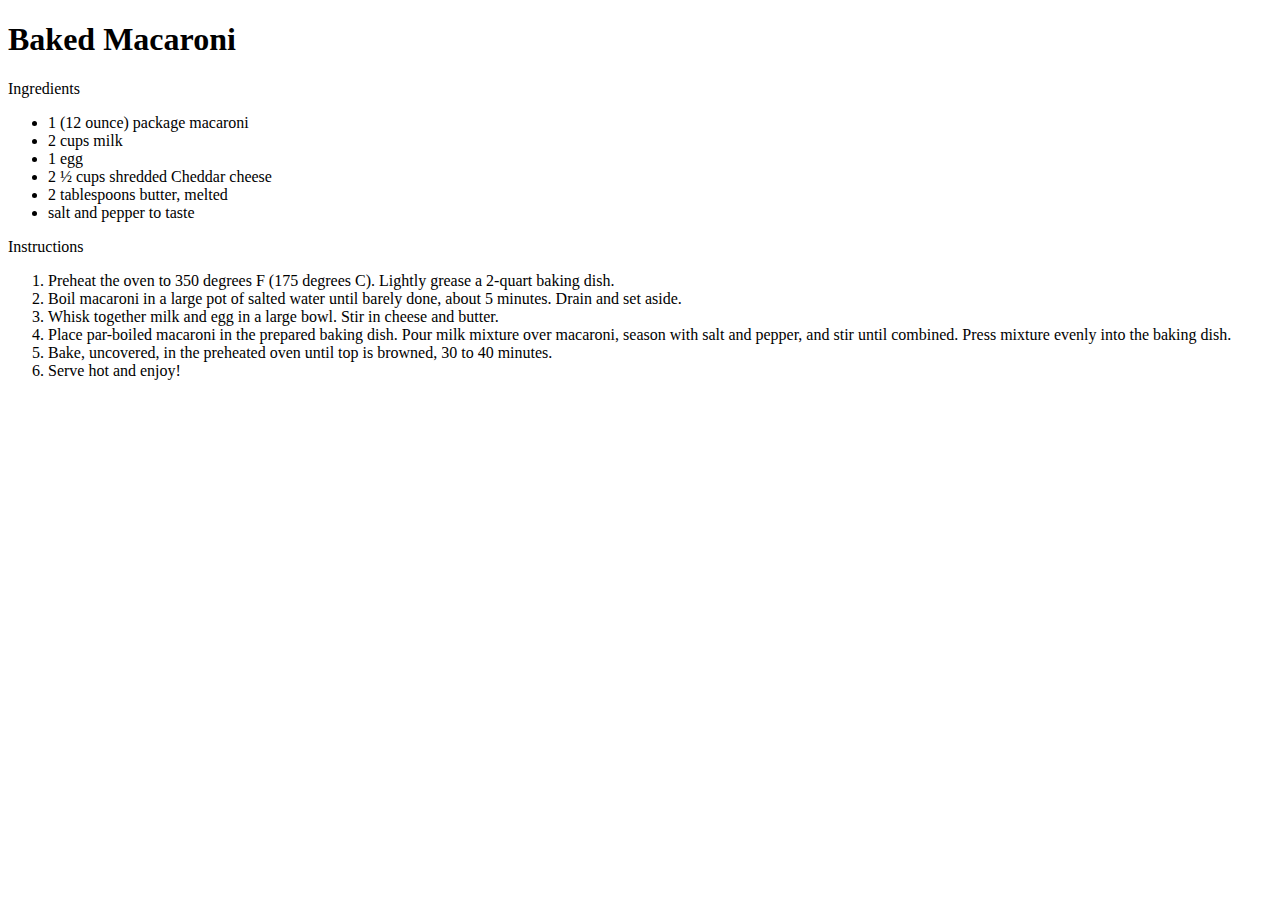
<file: recipes/bakedmacaroni.html>
<!DOCTYPE html>
<html>
    <head>
        <meta charset="UTF-8">
        <title>Creamy Mushroom Chicken</title>
    </head>

    <body>
        <h1>Baked Macaroni</h1>
 
        <p>Ingredients</p>
        <ul>
            <li>1 (12 ounce) package macaroni</li>
            <li>2 cups milk</li>
            <li>1 egg</li>
            <li>2 ½ cups shredded Cheddar cheese</li>
            <li>2 tablespoons butter, melted</li>
            <li>salt and pepper to taste</li>
        </ul>

        <p>Instructions</p>
        <ol>
            <li>Preheat the oven to 350 degrees F (175 degrees C). Lightly grease a 2-quart baking dish.</li>
            <li>Boil macaroni in a large pot of salted water until barely done, about 5 minutes. Drain and set aside.</li>
            <li>Whisk together milk and egg in a large bowl. Stir in cheese and butter.</li>
            <li>Place par-boiled macaroni in the prepared baking dish. Pour milk mixture over macaroni, season with salt and pepper, and stir until combined. Press mixture evenly into the baking dish.</li>
            <li>Bake, uncovered, in the preheated oven until top is browned, 30 to 40 minutes.</li>
            <li>Serve hot and enjoy!</li>
        </ol>
    </body>
</html>
</file>
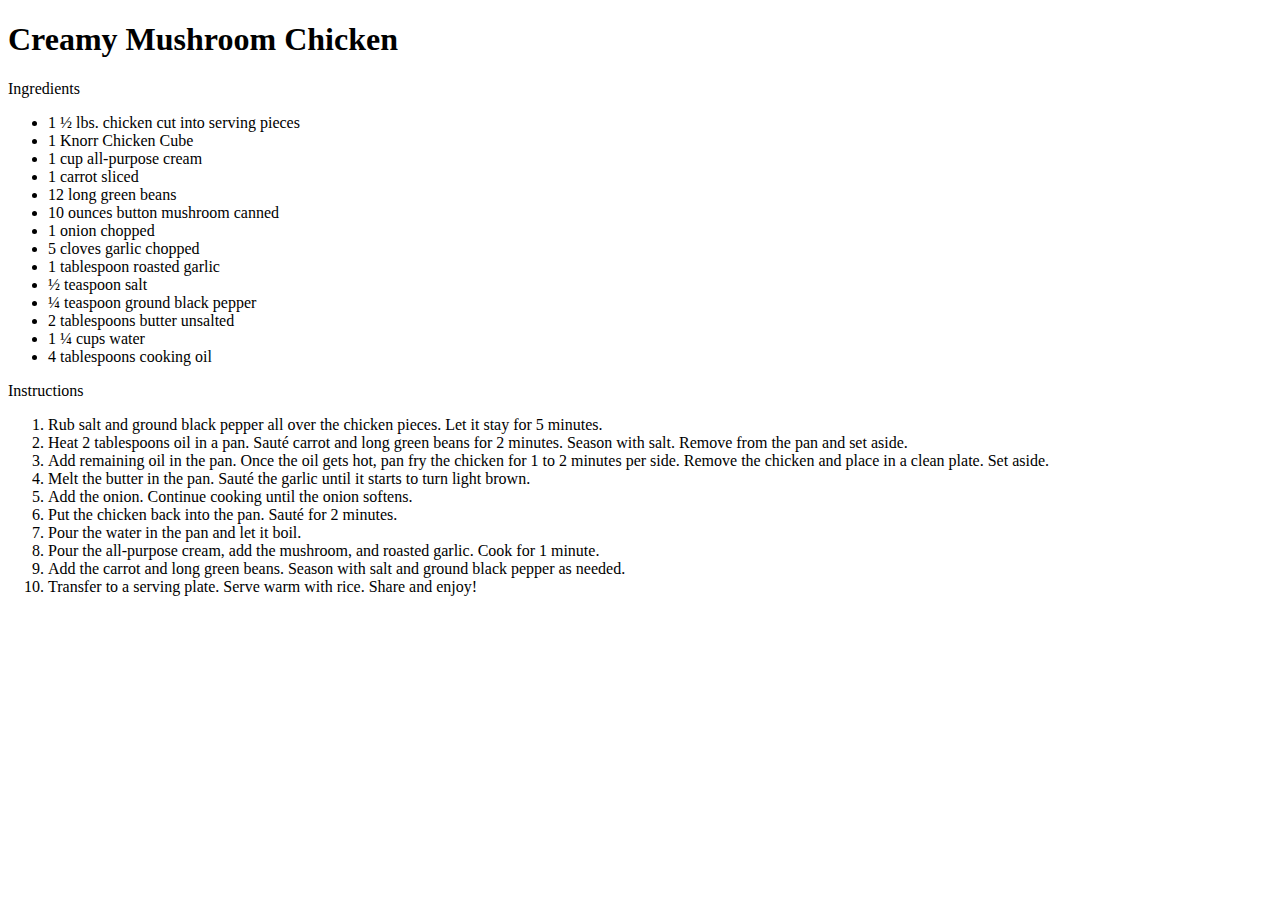
<file: recipes/creamymushroomchicken.html>
<!DOCTYPE html>
<html>
    <head>
        <meta charset="UTF-8">
        <title>Creamy Mushroom Chicken</title>
    </head>

    <body>
        <h1>Creamy Mushroom Chicken</h1>

        <p>Ingredients</p>
        <ul>
            <li>1 ½ lbs. chicken cut into serving pieces</li>
            <li>1 Knorr Chicken Cube</li>
            <li>1 cup all-purpose cream</li>
            <li>1 carrot sliced</li>
            <li>12 long green beans</li>
            <li>10 ounces button mushroom canned</li>
            <li>1 onion chopped</li>
            <li>5 cloves garlic chopped</li>
            <li>1 tablespoon roasted garlic</li>
            <li>½ teaspoon salt</li>
            <li>¼ teaspoon ground black pepper</li>
            <li>2 tablespoons butter unsalted</li>
            <li>1 ¼ cups water</li>
            <li>4 tablespoons cooking oil</li>
        </ul>

        <p>Instructions</p>
        <ol>
            <li>Rub salt and ground black pepper all over the chicken pieces. Let it stay for 5 minutes.</li>
            <li>Heat 2 tablespoons oil in a pan. Sauté carrot and long green beans for 2 minutes. Season with salt. Remove from the pan and set aside.</li>
            <li>Add remaining oil in the pan. Once the oil gets hot, pan fry the chicken for 1 to 2 minutes per side. Remove the chicken and place in a clean plate. Set aside.</li>
            <li>Melt the butter in the pan. Sauté the garlic until it starts to turn light brown.</li>
            <li>Add the onion. Continue cooking until the onion softens.</li>
            <li>Put the chicken back into the pan. Sauté for 2 minutes.</li>
            <li>Pour the water in the pan and let it boil.</li>
            <li>Pour the all-purpose cream, add the mushroom, and roasted garlic. Cook for 1 minute.</li>
            <li>Add the carrot and long green beans. Season with salt and ground black pepper as needed.</li>
            <li>Transfer to a serving plate. Serve warm with rice. Share and enjoy!</li>
        </ol>
    </body>
</html>
</file>
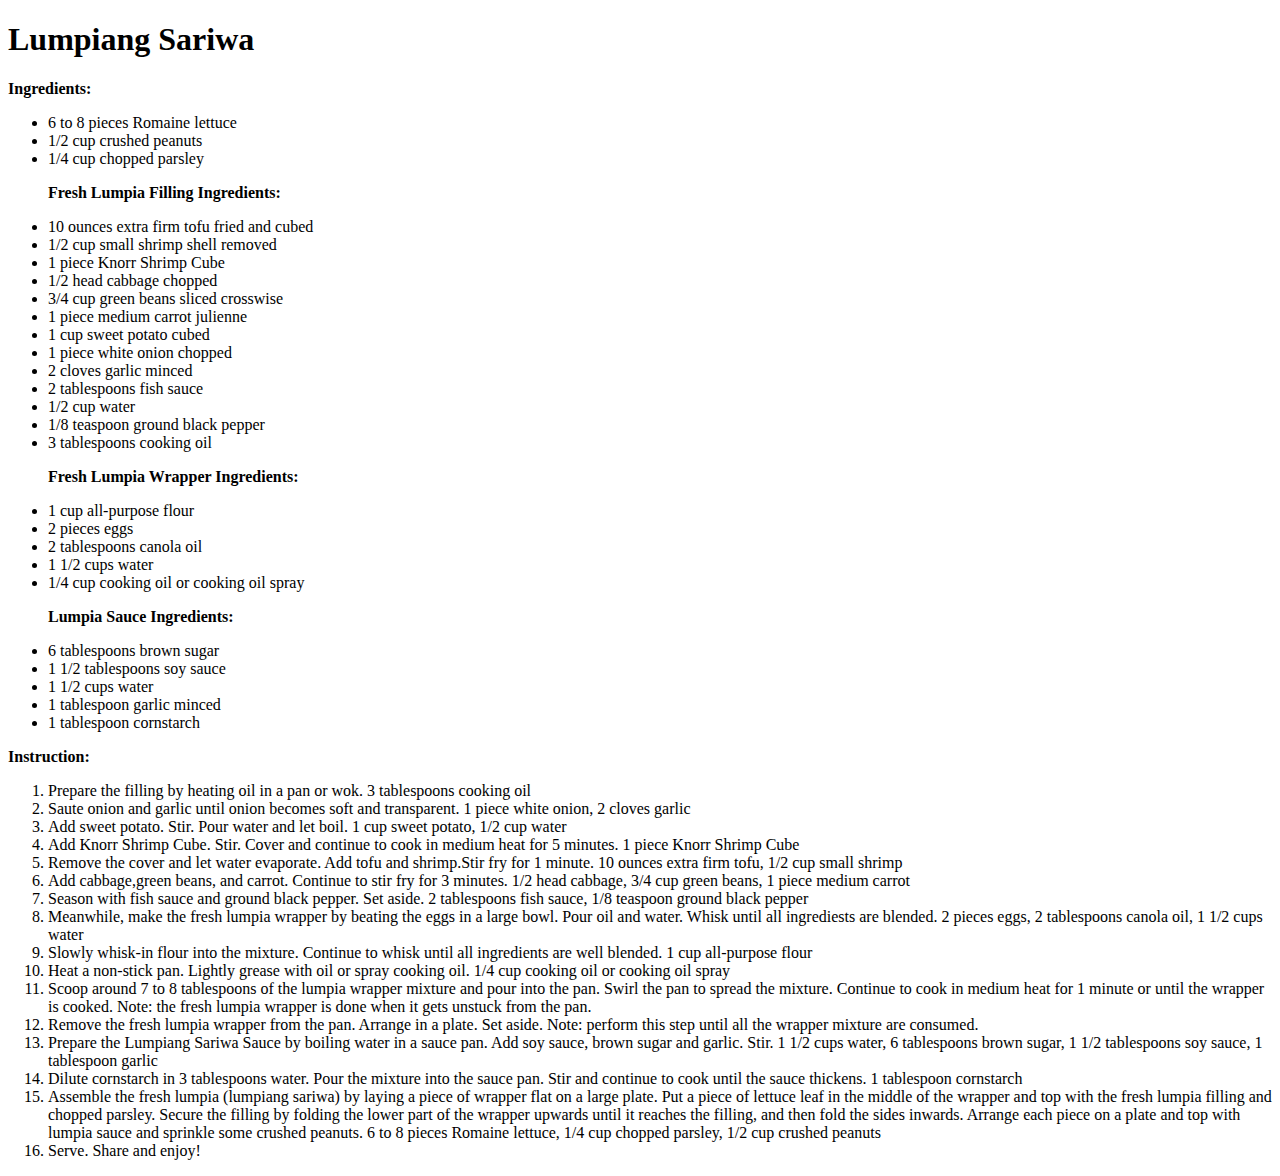
<file: recipes/lumpiangsariwa.html>
<!DOCTYPE html>
<html>
    <head>
        <meta charset="UTF-8">
        <title>Creamy Mushroom Chicken</title>
    </head>

    <body>
        <strong><h1>Lumpiang Sariwa</h1></strong>

        <strong><p>Ingredients:</p></strong>
        <ul>
            <li>6 to 8 pieces Romaine lettuce</li>
            <li>1/2 cup crushed peanuts</li>
            <li>1/4 cup chopped parsley</li>

        <strong><p>Fresh Lumpia Filling Ingredients:</p></strong>
            <li>10 ounces extra firm tofu fried and cubed</li>
            <li>1/2 cup small shrimp shell removed</li>
            <li>1 piece Knorr Shrimp Cube</li>
            <li>1/2 head cabbage chopped</li>
            <li>3/4 cup green beans sliced crosswise</li>
            <li>1 piece medium carrot julienne</li>
            <li>1 cup sweet potato cubed</li>
            <li>1 piece white onion chopped</li>
            <li>2 cloves garlic minced</li>
            <li>2 tablespoons fish sauce</li>
            <li>1/2 cup water</li>                
            <li>1/8 teaspoon ground black pepper</li>
            <li>3 tablespoons cooking oil</li>

        <strong><p>Fresh Lumpia Wrapper Ingredients:</p></strong>
            <li>1 cup all-purpose flour</li>
            <li>2 pieces eggs</li>
            <li>2 tablespoons canola oil</li>
            <li>1 1/2 cups water</li>
            <li>1/4 cup cooking oil or cooking oil spray</li>
            
        <strong><p>Lumpia Sauce Ingredients:</p></strong>
            <li>6 tablespoons brown sugar</li>
            <li>1 1/2 tablespoons soy sauce</li>
            <li>1 1/2 cups water</li>
            <li>1 tablespoon garlic minced</li>
            <li>1 tablespoon cornstarch</li>
        </ul>

        <strong><p>Instruction:</p></strong>
        <ol>
            <li>Prepare the filling by heating oil in a pan or wok. 3 tablespoons cooking oil</li>
            <li>Saute onion and garlic until onion becomes soft and transparent. 1 piece white onion, 2 cloves garlic</li>
            <li>Add sweet potato. Stir. Pour water and let boil. 1 cup sweet potato, 1/2 cup water</li>
            <li>Add Knorr Shrimp Cube. Stir. Cover and continue to cook in medium heat for 5 minutes. 1 piece Knorr Shrimp Cube</li>
            <li>Remove the cover and let water evaporate. Add tofu and shrimp.Stir fry for 1 minute. 10 ounces extra firm tofu, 1/2 cup small shrimp</li>
            <li>Add cabbage,green beans, and carrot. Continue to stir fry for 3 minutes. 1/2 head cabbage, 3/4 cup green beans, 1 piece medium carrot</li>
            <li>Season with fish sauce and ground black pepper. Set aside. 2 tablespoons fish sauce, 1/8 teaspoon ground black pepper</li>
            <li>Meanwhile, make the fresh lumpia wrapper by beating the eggs in a large bowl. Pour oil and water. Whisk until all ingrediests are blended. 2 pieces eggs, 2 tablespoons canola oil, 1 1/2 cups water</li>
            <li>Slowly whisk-in flour into the mixture. Continue to whisk until all ingredients are well blended. 1 cup all-purpose flour</li>
            <li>Heat a non-stick pan. Lightly grease with oil or spray cooking oil. 1/4 cup cooking oil or cooking oil spray</li>
            <li>Scoop around 7 to 8 tablespoons of the lumpia wrapper mixture and pour into the pan. Swirl the pan to spread the mixture. Continue to cook in medium heat for 1 minute or until the wrapper is cooked. Note: the fresh lumpia wrapper is done when it gets unstuck from the pan.</li>
            <li>Remove the fresh lumpia wrapper from the pan. Arrange in a plate. Set aside. Note: perform this step until all the wrapper mixture are consumed.</li>
            <li>Prepare the Lumpiang Sariwa Sauce by boiling water in a sauce pan. Add soy sauce, brown sugar and garlic. Stir. 1 1/2 cups water, 6 tablespoons brown sugar, 1 1/2 tablespoons soy sauce, 1 tablespoon garlic</li>
            <li>Dilute cornstarch in 3 tablespoons water. Pour the mixture into the sauce pan. Stir and continue to cook until the sauce thickens. 1 tablespoon cornstarch</li>
            <li>Assemble the fresh lumpia (lumpiang sariwa) by laying a piece of wrapper flat on a large plate. Put a piece of lettuce leaf in the middle of the wrapper and top with the fresh lumpia filling and chopped parsley. Secure the filling by folding the lower part of the wrapper upwards until it reaches the filling, and then fold the sides inwards. Arrange each piece on a plate and top with lumpia sauce and sprinkle some crushed peanuts. 6 to 8 pieces Romaine lettuce, 1/4 cup chopped parsley, 1/2 cup crushed peanuts</li>
            <li>Serve. Share and enjoy!</li>
            

        </ol>
    </body>
</html>
</file>
